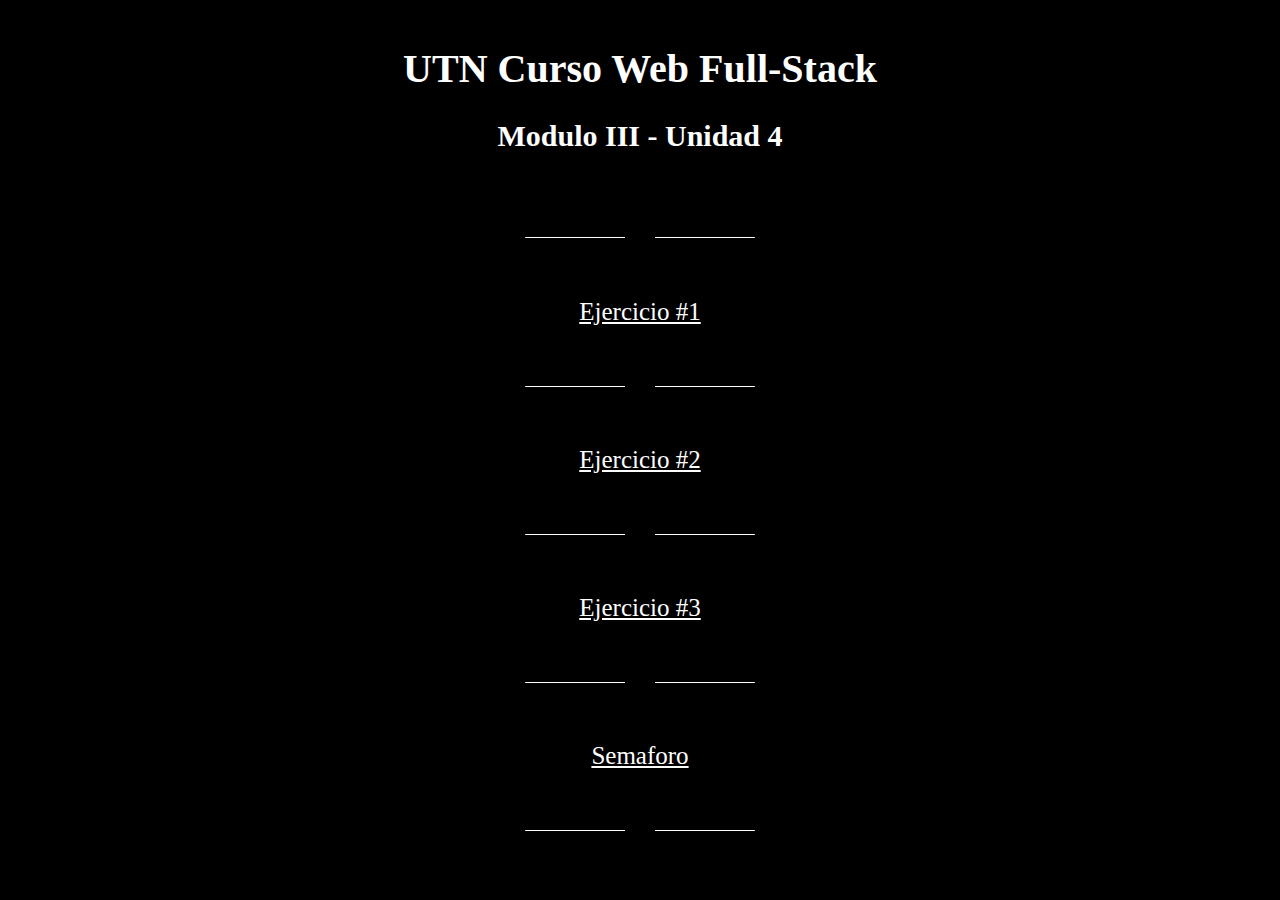
<file: index.html>
<!DOCTYPE html>
<html lang="en">

<head>
    <meta charset="UTF-8">
    <meta http-equiv="X-UA-Compatible" content="IE=edge">
    <meta name="viewport" content="width=device-width, initial-scale=1.0">
    <title>Modulo III - Unidad 4</title>
    <link rel="stylesheet" href="estilos.css">
</head>

<body>
    <div class="texto">
        <h1>UTN Curso Web Full-Stack</h1>
        <h2>Modulo III - Unidad 4</h2>
    </div>
    <div class="linea">
        <div class="abreLinea"></div>
        <div class="cierraLinea"></div>
    </div>
    <div class="texto">
        <a href="m3u4ej1.html">Ejercicio #1</a>
    </div>
    <div class="linea">
        <div class="abreLinea"></div>
        <div class="cierraLinea"></div>
    </div>
    <div class="texto">
        <a href="m3u4ej2.html">Ejercicio #2</a>
    </div>
    <div class="linea">
        <div class="abreLinea"></div>
        <div class="cierraLinea"></div>
    </div>
    <div class="texto">
        <a href="m3u4ej3.html">Ejercicio #3</a>
    </div>
    <div class="linea">
        <div class="abreLinea"></div>
        <div class="cierraLinea"></div>
    </div>
    <div class="texto">
        <a href="semaforo3.html">Semaforo</a>
    </div>
    <div class="linea">
        <div class="abreLinea"></div>
        <div class="cierraLinea"></div>
    </div>
</body>

</html>
</file>
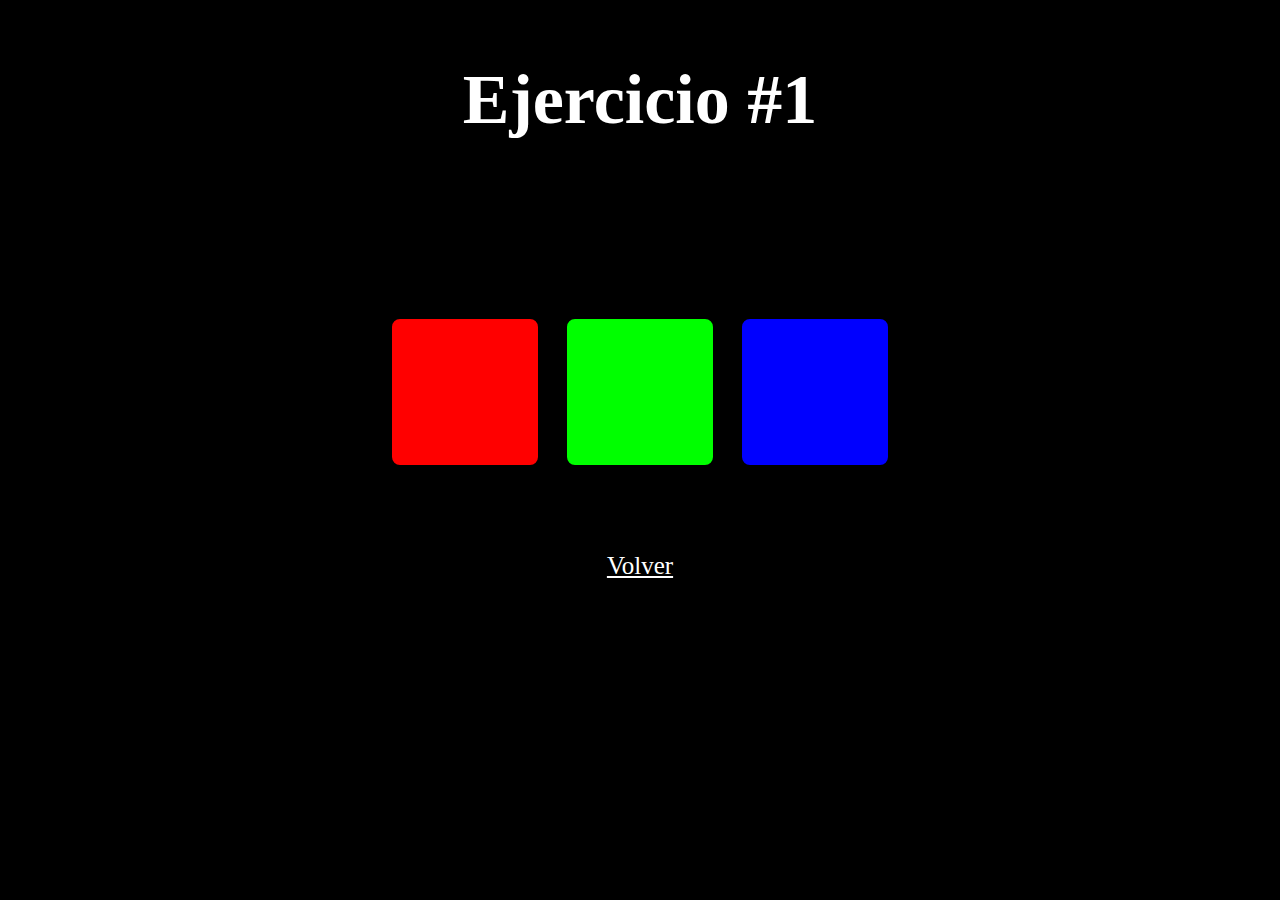
<file: m3u4ej1.html>
<!DOCTYPE html>
<html lang="en">

<head>
    <meta charset="UTF-8">
    <meta http-equiv="X-UA-Compatible" content="IE=edge">
    <meta name="viewport" content="width=device-width, initial-scale=1.0">
    <title>Ejercicio #1</title>
    <link rel="stylesheet" href="estilos.css">
    <style>
        .botones {
            width: 500px;
            height: 300px;
            margin-left: auto;
            margin-right: auto;
            margin-top: 50px;
            display: flex;
            justify-content: space-between;
            align-items: center;
        }

        .boton {
            width: 150px;
            height: 150px;
            border: solid 2px black;
            border-radius: 10px;
        }

        .rojo {
            background-color: rgb(255,0,0);
        }

        .azul {
            background-color: rgb(0,0,255);
        }

        .verde {
            background-color: rgb(0,255,0);
        }
    </style>
</head>

<body id="cuerpo">
    <div class="titulo">
        <h1>Ejercicio #1</h1>
    </div>
    <div class="botones">
        <input type="button" id="btnRojo" class="boton rojo"></input>
        <input type="button" id="btnVerde" class="boton verde"></input>
        <input type="button" id="btnAzul" class="boton azul"></input>
        
    </div>

    <div class="texto">
       <a href="index.html">Volver</a> 
    </div>
    


    <script>
        var fondo = document.getElementById("cuerpo");

        var botonRojo = document.getElementById("btnRojo");        
        botonRojo.addEventListener("click", function () {
            fondo.style.backgroundColor = 'rgb(255,0,0)';
            console.log('rojo');
        });

        var botonVerde = document.getElementById("btnVerde");        
        botonVerde.addEventListener("click", function () {
            fondo.style.backgroundColor = 'rgb(0,255,0)';
            console.log('verde');
        });

        var botonAzul = document.getElementById("btnAzul");        
        botonAzul.addEventListener("click", function () {
            fondo.style.backgroundColor = 'rgb(0,0,255)';
            console.log('azul');
        });

    </script>

</body>

</html>
</file>
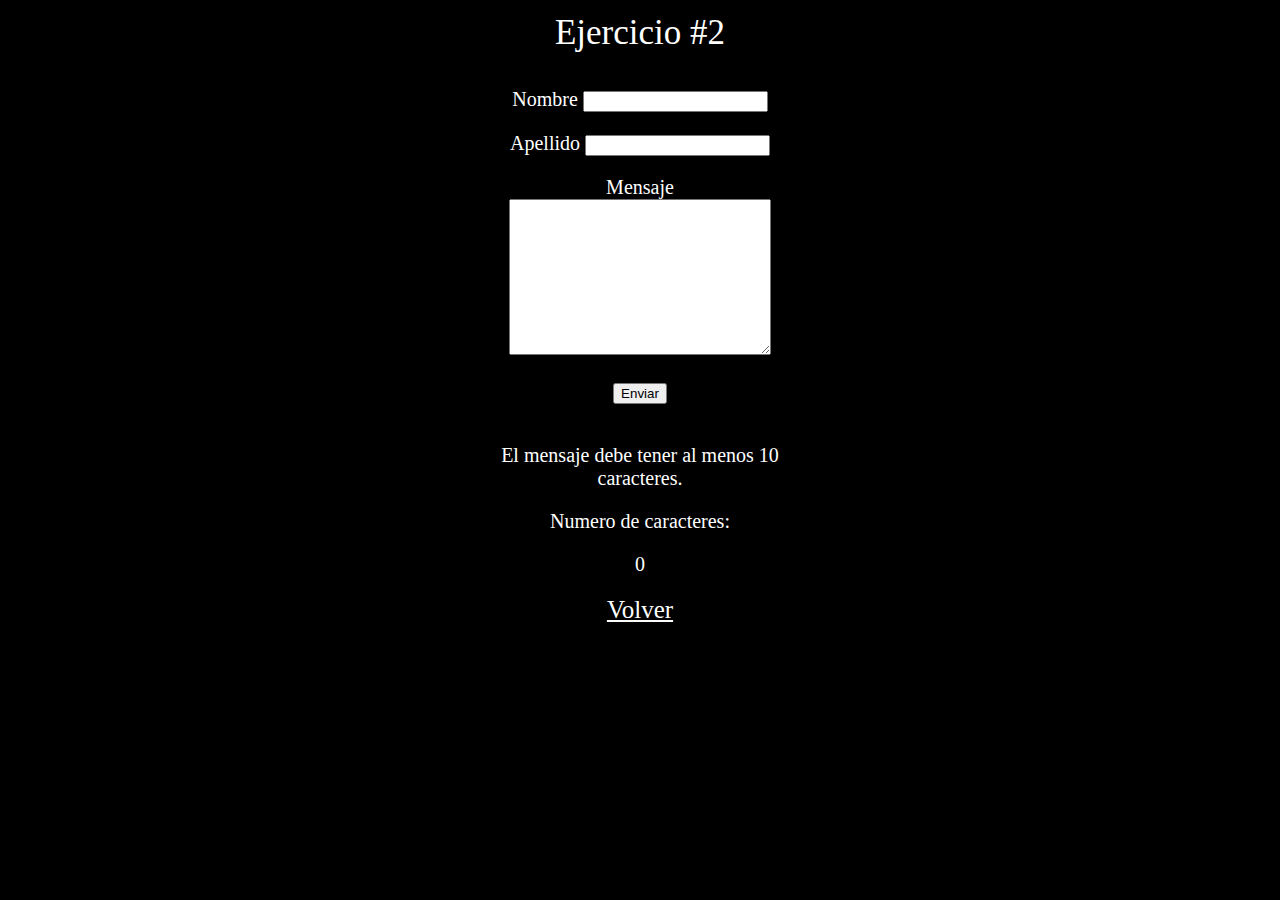
<file: m3u4ej2.html>
<!DOCTYPE html>
<html lang="en">
<head>
    <meta charset="UTF-8">
    <meta http-equiv="X-UA-Compatible" content="IE=edge">
    <meta name="viewport" content="width=device-width, initial-scale=1.0">
    <title>Ejercicio #2</title> 
    <link rel="stylesheet" href="estilos.css">   
    <style>
        #formulario {
    width: 300px;
    margin: 0 auto;
}

.contador {
    width: 300px;
    margin: 0 auto;
}
    </style>
</head>
<body>
    <div class="titulo">Ejercicio #2</div>
    <form id="formulario" class="texto">
        <p>
            <label for="nombre">Nombre</label>
            <input type="text" name="nombre">
        </p>
        <p>
            <label for="apellido">Apellido</label>
            <input type="text" name="apellido">
        </p>
        <p>
            <label for="mensaje">Mensaje</label>
            <textarea name="mensaje" id="mensaje" cols="30" rows="10" oninput="cuenta()"></textarea>
        </p>       
        <button type="submit">Enviar</button>
    </form>
    <div class="contador texto">
        <p>El mensaje debe tener al menos 10 caracteres.</p>
        <p>Numero de caracteres:</p>
        <div id="caracteres"></div>
    </div>

    <div class="texto">
       <a href="index.html">Volver</a> 
    </div>
    

    <script>
        cuenta();

        var formulario = document.getElementById('formulario');
        formulario.addEventListener('submit', function(e) {
            e.preventDefault();

            if(e.target.nombre.value == '') {
                alert('el campo nombre es requerido');
                return;
            }

            if(e.target.apellido.value == '') {
                alert('el campo apellido es requerido');
                return;
            }

            if(e.target.mensaje.value.length <= 10) {
                var mensaje = document.getElementById('mensaje');
            var numcaracteres = mensaje.value.length;
                alert('su mensaje solo tiene ' + numcaracteres + ' caracteres.');
                return;
            }

            alert('Gracias ' + e.target.nombre.value + ' por enviarnos "' + e.target.mensaje.value + '"');


        })

        // var texto = document.getElementById('mensaje');
        // texto.add


        function cuenta() {
            var mensaje = document.getElementById('mensaje');
            var numcaracteres = mensaje.value.length;
            var total = document.getElementById('caracteres');
            caracteres.innerText = numcaracteres;
            console.log(numcaracteres);
            // return;
        }


    </script>
</body>
</html>
</file>
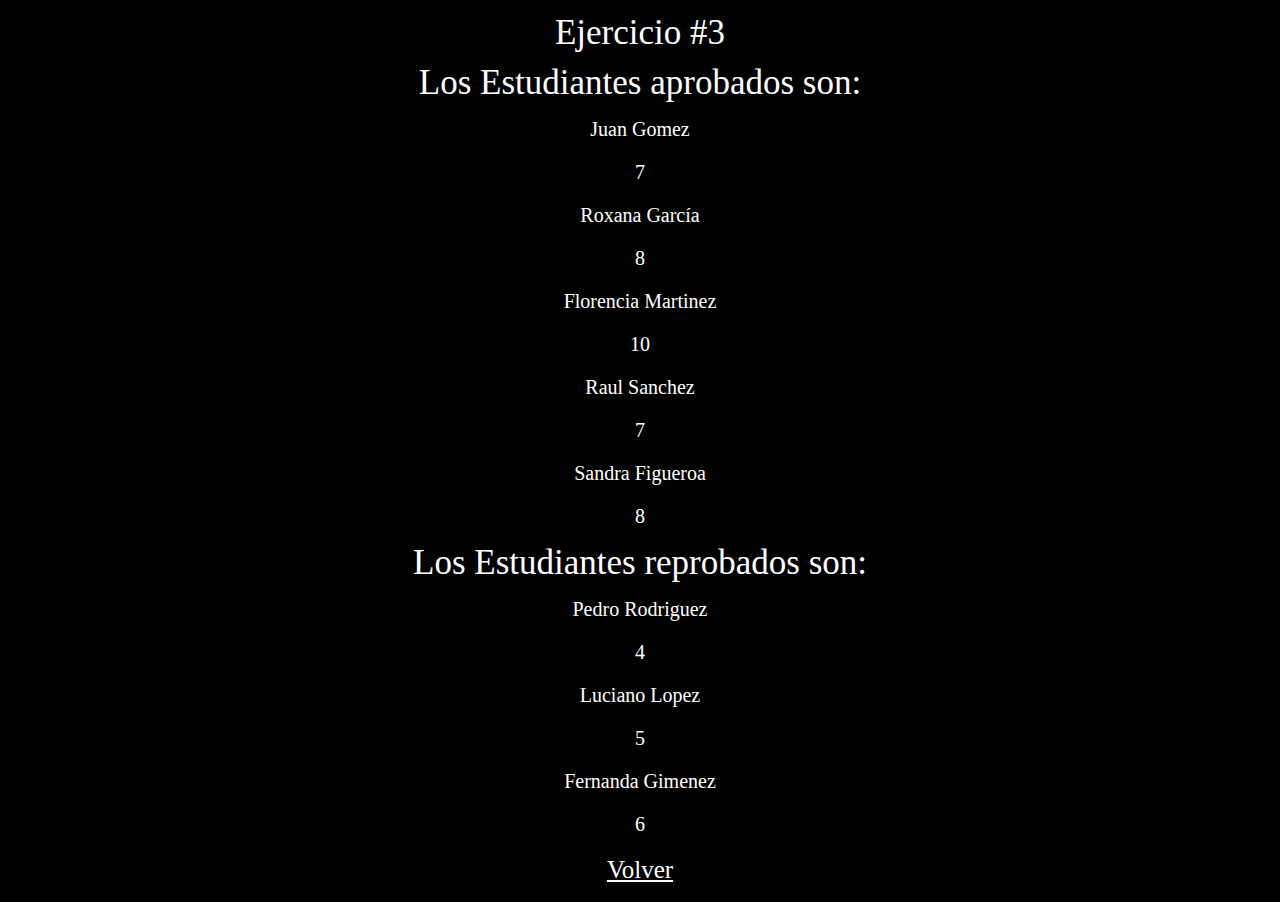
<file: m3u4ej3.html>
<!DOCTYPE html>
<html lang="en">

<head>
    <meta charset="UTF-8">
    <meta http-equiv="X-UA-Compatible" content="IE=edge">
    <meta name="viewport" content="width=device-width, initial-scale=1.0">
    <title>Ejercicio #3</title>
    <link rel="stylesheet" href="estilos.css">
</head>

<body>
    <div class="titulo">
        Ejercicio #3
    </div>
    <script>
        var alumnos = [
            {
                nombre: 'Juan Gomez',
                nota: 7
            }, {
                nombre: 'Pedro Rodriguez',
                nota: 4
            }, {
                nombre: 'Roxana García',
                nota: 8
            }, {
                nombre: 'Luciano Lopez',
                nota: 5
            }, {
                nombre: 'Fernanda Gimenez',
                nota: 6
            }, {
                nombre: 'Florencia Martinez',
                nota: 10
            }, {
                nombre: 'Raul Sanchez',
                nota: 7
            }, {
                nombre: 'Sandra Figueroa',
                nota: 8
            }
        ];

        var cantAlumnos = alumnos.length;
        var notas = [];
        var nombres = [];

        //    for(var i=0; i <= cantAlumnos; i++) {
        //        var alumno = alumnos[i];
        //        console.log(alumno);
        //        nombre[i] = alumnos.map(function(num) {
        //            return alumnos.nombre;
        //        });
        //        nota[i] = alumnos.map(function(num) {
        //            return alumnos.nota;
        //        });
        //    }


        // --------- YO SE QUE ESTO NO ES MUY ELEGANTE, PERO PROBE DE MIL MANERAS Y NO PODIA ESTRAER LOS DATOS DE NOMBRE Y NOTA DEL ARRAY ALUMNOS... AL FINAL ENCONTRE ESTA SOLUCION MUY "MANUAL". LO MISMO ME PASO CUANDO QUISE IMPRIMIR LOS DATOS OBTENIDOS, PERO EN EL CONSOLE.LOG AL FONDO DE ESTE ARCHIVO SE PUEDE VER EL ARRAY CON LOS ESTUDIANTES APROBADOS.-------


        var alumno0 = alumnos[0];
        nombres[0] = alumno0.nombre;
        notas[0] = alumno0.nota;

        var alumno1 = alumnos[1];
        nombres[1] = alumno1.nombre;
        notas[1] = alumno1.nota;

        var alumno2 = alumnos[2];
        nombres[2] = alumno2.nombre;
        notas[2] = alumno2.nota;

        var alumno3 = alumnos[3];
        nombres[3] = alumno3.nombre;
        notas[3] = alumno3.nota;

        var alumno4 = alumnos[4];
        nombres[4] = alumno4.nombre;
        notas[4] = alumno4.nota;

        var alumno5 = alumnos[5];
        nombres[5] = alumno5.nombre;
        notas[5] = alumno5.nota;

        var alumno6 = alumnos[6];
        nombres[6] = alumno6.nombre;
        notas[6] = alumno6.nota;

        var alumno7 = alumnos[7];
        nombres[7] = alumno7.nombre;
        notas[7] = alumno7.nota;

        var estudiantes = [alumno0, alumno1, alumno2, alumno3, alumno4, alumno5, alumno6, alumno7];


        for (var i = 0; i < cantAlumnos; i++) {
            var alumno = estudiantes[i];
            corregir();
            estudiantes[i] = alumno;
        }



        function corregir() {
            var nota = alumno.nota;
            if (nota >= 7) {
                alumno = {
                    ...alumno,
                    aprobado: true
                }
            } else {
                alumno = {
                    ...alumno,
                    aprobado: false
                }
            };
        };


        // function listaAprobados() {
        //     aprobados = estudiantes.filter(function(){
        //         estudiantes.aprobado == true;
        //     } );
        // };


        var aprobados = [];
        var apNum = 0;
        var reprobados = [];
        var reNum = 0;

        for (var i = 0; i < cantAlumnos; i++) {
            var alumno = estudiantes[i];
            var apOno = alumno.aprobado;
            console.log(apOno);
            if (apOno == true) {
                aprobados[apNum] = alumno;
                apNum = apNum + 1;
            } else {
                reprobados[reNum] = alumno;
                reNum = reNum + 1;
            };
        };


        var nombresAp = [];
        var notasAp = [];

        var aprobado0 = aprobados[0];
        nombresAp[0] = aprobado0.nombre;
        notasAp[0] = aprobado0.nota;

        var aprobado1 = aprobados[1];
        nombresAp[1] = aprobado1.nombre;
        notasAp[1] = aprobado1.nota;

        var aprobado2 = aprobados[2];
        nombresAp[2] = aprobado2.nombre;
        notasAp[2] = aprobado2.nota;

        var aprobado3 = aprobados[3];
        nombresAp[3] = aprobado3.nombre;
        notasAp[3] = aprobado3.nota;

        var aprobado4 = aprobados[4];
        nombresAp[4] = aprobado4.nombre;
        notasAp[4] = aprobado4.nota;

        apLength = aprobados.length;


        var titulo1 = document.createElement('div');
        titulo1.className = "titulo";
        titulo1.innerText = 'Los Estudiantes aprobados son:';
        document.body.appendChild(titulo1);


        for (var i = 0; i < apLength; i++) {
            var dato1 = nombresAp[i];
            var dato2 = notasAp[i];
            imprimirAp();


        };


        function imprimirAp() {

            var newDiv = document.createElement('div');
            newDiv.innerText = dato1;
            newDiv.className = "texto";
            document.body.appendChild(newDiv);
            var newDiv2 = document.createElement('div');
            newDiv2.innerText = dato2;
            newDiv2.className = "texto";
            document.body.appendChild(newDiv2);
        };



        var nombresRe = [];
        var notasRe = [];

        var reprobado0 = reprobados[0];
        nombresRe[0] = reprobado0.nombre;
        notasRe[0] = reprobado0.nota;

        var reprobado1 = reprobados[1];
        nombresRe[1] = reprobado1.nombre;
        notasRe[1] = reprobado1.nota;

        var reprobado2 = reprobados[2];
        nombresRe[2] = reprobado2.nombre;
        notasRe[2] = reprobado2.nota;
        

        reLength = reprobados.length;


        var titulo2 = document.createElement('div');
        titulo2.className = "titulo";
        titulo2.innerText = 'Los Estudiantes reprobados son:';
        document.body.appendChild(titulo2);


        for (var i = 0; i < reLength; i++) {
            var dato1 = nombresRe[i];
            var dato2 = notasRe[i];
            imprimirAp();


        };


        function imprimirAp() {

            var newDiv = document.createElement('div');
            newDiv.innerText = dato1;
            newDiv.className = "texto";
            document.body.appendChild(newDiv);
            var newDiv2 = document.createElement('div');
            newDiv2.innerText = dato2;
            newDiv2.className = "texto";
            document.body.appendChild(newDiv2);
        };





        // console.log(alumnos.length);
        // console.log(alumno0);
        // console.log(alumno0.nombre);
        // console.log(alumno0.nota);
        // console.log(nombres);
        // console.log(notas);
        console.log(estudiantes);
        console.log(aprobados);
        console.log(reprobados);


    </script>

    <div class="texto">
        <a href="index.html">Volver</a>
    </div>

</body>

</html>
</file>
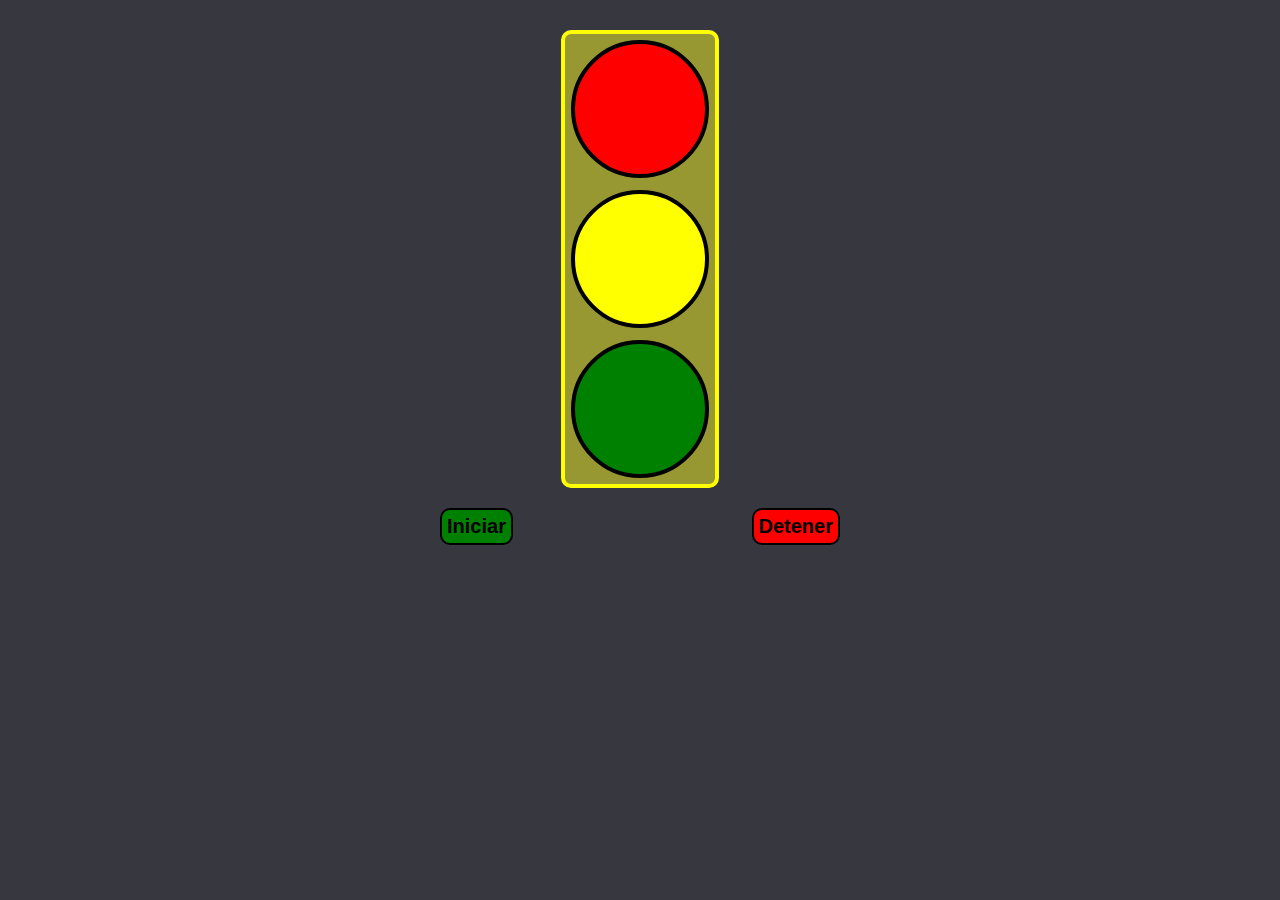
<file: semaforo3.html>
<!DOCTYPE html>
<html lang="en">

<head>
    <meta charset="UTF-8">
    <meta http-equiv="X-UA-Compatible" content="IE=edge">
    <meta name="viewport" content="width=device-width, initial-scale=1.0">
    <title>Semaforo V3.0</title>
    <link rel="icon" type="image/x-icon" href="sem.ico">
    <link rel="stylesheet" href="semaforo.css">
</head>

<body>
    <div class="cubierta">
        <div id="luzRoja"></div>
        <div id="luzAmarilla"></div>
        <div id="luzVerde"></div>
    </div>

    <div class="botones">
        <input type="button" onclick="iniciar()" value="Iniciar" class="btnIniciar">
        <input type="button" onclick="detener()" value="Detener" class="btnDetener">
    </div>
    <script>

        var estadoRoja = true;
        var estadoAmarilla = true;
        var estadoVerde = true;
        var frenar = false;
        
        function estado0() {
            estadoRoja = true;
            estadoAmarilla = true;
            estadoVerde = true;            
            cambiaLuces();            
            console.log('estado 0');
            return;
        }

        function iniciar() {
            frenar = false;
            estado1();
        }

        function estado1() {
            if (frenar) {
                estado0();
            } else {
            estadoRoja = true;
            estadoAmarilla = false;
            estadoVerde = false;
            cambiaLuces();
            setTimeout(estado2, 5000);
            console.log('estado 1');
            }
        }

        function estado2() {
            if (frenar) {
                estado0();
            } else {
            estadoRoja = false;
            estadoAmarilla = true;
            estadoVerde = false;
            cambiaLuces();
            setTimeout(estado3, 1000);
            console.log('estado 2');
            }
        }

        function estado3() {
            if (frenar) {
                estado0();
            } else {
            estadoRoja = false;
            estadoAmarilla = false;
            estadoVerde = true;
            cambiaLuces();
            setTimeout(estado4, 5000);
            console.log('estado 3');
            }
        }

        function estado4() {
            if (frenar) {
                estado0();
            } else {
            estadoRoja = false;
            estadoAmarilla = true;
            estadoVerde = true;
            cambiaLuces();
            setTimeout(estado1, 1000);
            console.log('estado 4');
            }
        }




        function cambiaLuces() {
            cambia1();
            cambia2();
            cambia3();
        } 

        function cambia1() {
            var luz1 = document.getElementById("luzRoja");
            if (estadoRoja) {
                luz1.style.backgroundColor = 'red';
            } else {
                luz1.style.backgroundColor = 'rgba(0,0,0,0)';
            }
        }

        function cambia2() {
            var luz2 = document.getElementById("luzAmarilla");
            if (estadoAmarilla) {
                luz2.style.backgroundColor = 'yellow';
            } else {
                luz2.style.backgroundColor = 'rgba(0,0,0,0)';
            }
        }

        function cambia3() {
            var luz3 = document.getElementById("luzVerde");
            if (estadoVerde) {
                luz3.style.backgroundColor = 'green';
            } else {
                luz3.style.backgroundColor = 'rgba(0,0,0,0)';
            }
        }

        function detener() {            
            console.log('detener');
            frenar = true;
        }
        





    </script>


</body>

</html>
</file>
<file: estilos.css>
body {
    background-color: black;
    width: 95vw;
    margin-left: auto;
    margin-right: auto;
}

.titulo {
    color: white;
    text-align: center;
    padding: 5px;
    box-sizing: border-box;
    font-size: 35px;
    margin: 0 auto;
}


.texto {
    color: white;
    text-align: center;
    padding: 10px;
    box-sizing: border-box;
    font-size: 20px;
    margin: 0 auto;
}

.texto a {
    color: white;
    font-size: 25px;
}

.linea {
    width: 100%;
    display: flex;
    justify-content: center;
    margin-top: 50px;
    margin-bottom: 50px;
    box-sizing: border-box;
}

.abreLinea {
    width: 100px;
    height: 0.005rem;
    background-color: white;
    border-radius: 10px 0 0 10px;
    margin-right: 15px;
}

.cierraLinea {
    width: 100px;
    height: 0.005rem;
    background-color: white;
    border-radius: 0 10px 10px 0;
    margin-left: 15px;
}
</file>
<file: semaforo.css>
* {
    margin: 0;
    padding: 0;
}

body {
    background-color: rgba(5, 5, 15, 0.8);
}

.cubierta {
    width: 150px;
    height: 450px;
    border: solid 4px yellow;
    background-color: rgb(152, 152, 50);
    border-radius: 10px;
    display: flex;
    flex-direction: column;
    justify-content: space-around;
    align-items: center;
    margin-left: auto;
    margin-right: auto;
    margin-top: 30px;
}

#luzRoja {
    width: 130px;
    height: 130px;
    border-radius: 50%;
    background-color: red;
    display: block;
    border: solid 4px black;
}

#luzAmarilla {
    width: 130px;
    height: 130px;
    border-radius: 50%;
    background-color: yellow;
    display: block;
    border: solid 4px black;
}

#luzVerde {
    width: 130px;
    height: 130px;
    border-radius: 50%;
    background-color: green;
    display: block;
    border: solid 4px black;
}


.botones {
    display: flex;
    justify-content: space-between;
    width: 400px;
    margin-left: auto;
    margin-right: auto;
    margin-top: 20px;
}

.btnRojo, .btnAmarillo, .btnVerde, .btnIniciar, .btnDetener {
    font-family: 'Lucida Sans', 'Lucida Sans Regular', 'Lucida Grande', 'Lucida Sans Unicode', Geneva, Verdana, sans-serif;
    font-size: 20px;
    color: black;
    font-weight: 900;
    padding: 5px;
    border: solid 2px black;
    border-radius: 10px;
}


.btnRojo, .btnDetener {
    background-color: red;
} 

.btnAmarillo {
    background-color: yellow;
} 


.btnVerde, .btnIniciar {
    background-color: green;
}
</file>
